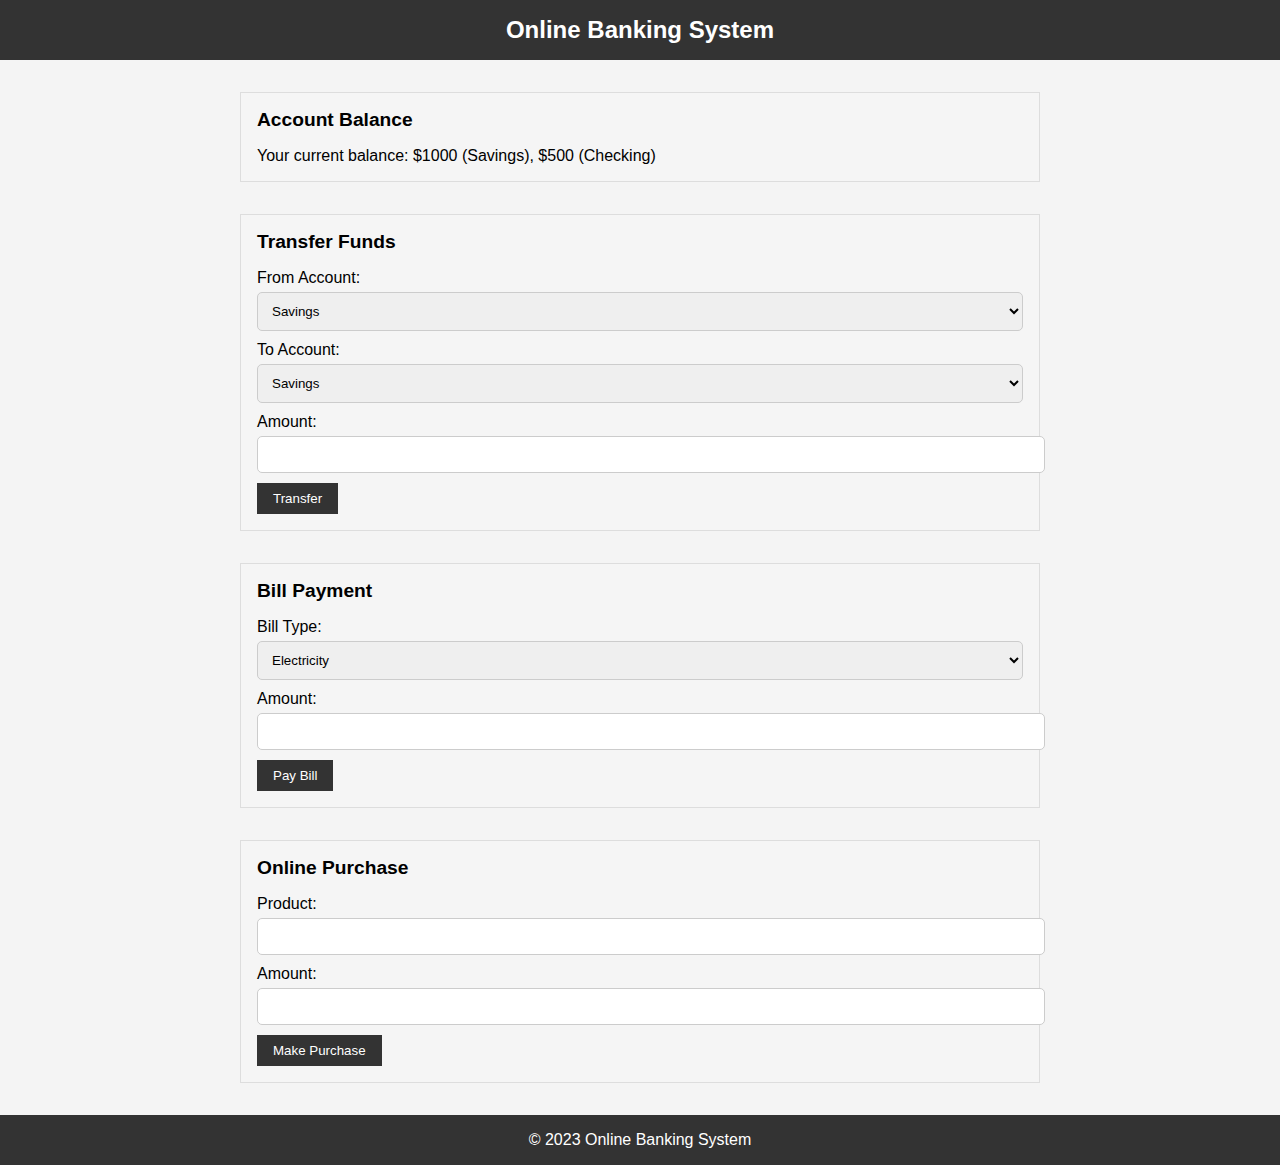
<file: index.html>
<!DOCTYPE html>
<html lang="en">
<head>
    <meta charset="UTF-8">
    <meta name="viewport" content="width=device-width, initial-scale=1.0">
    <link rel="stylesheet" href="style.css">
    <title>Online Banking</title>
</head>
<body>
    <header>
        <h1>Online Banking System</h1>
    </header>
    
    <main>
        <section id="account-balance">
            <h2>Account Balance</h2>
            <p>Your current balance: <span id="account-balance-value">$1000 (Savings), $500 (Checking)</span></p>
        </section>
        
        <section id="transfer-funds">
            <h2>Transfer Funds</h2>
            <form id="transfer-form">
                <label for="from-account">From Account:</label>
                <select id="from-account">
                    <option value="savings">Savings</option>
                    <option value="checking">Checking</option>
                </select>
                <label for="to-account">To Account:</label>
                <select id="to-account">
                    <option value="savings">Savings</option>
                    <option value="checking">Checking</option>
                </select>
                <label for="amount">Amount:</label>
                <input type="number" id="amount" step="0.01" min="0">
                <button type="button" id="transfer-btn">Transfer</button>
            </form>
        </section>

        <section id="bill-payment">
            <h2>Bill Payment</h2>
            <form id="bill-payment-form">
                <label for="bill-type">Bill Type:</label>
                <select id="bill-type">
                    <option value="electricity">Electricity</option>
                    <option value="water">Water</option>
                    <option value="internet">Internet</option>
                    <option value="rent">Rent</option>
                </select>
                <label for="bill-amount">Amount:</label>
                <input type="number" id="bill-amount" step="0.01" min="0">
                <button type="button" id="pay-bill-btn">Pay Bill</button>
            </form>
        </section>

        <section id="online-purchase">
            <h2>Online Purchase</h2>
            <form id="purchase-form">
                <label for="product">Product:</label>
                <input type="text" id="product" required>
                <label for="purchase-amount">Amount:</label>
                <input type="number" id="purchase-amount" step="0.01" min="0">
                <button type="button" id="purchase-btn">Make Purchase</button>
            </form>
        </section>
    </main>
    
    <footer>
        <p>&copy; 2023 Online Banking System</p>
    </footer>
    
    <script src="index.js"></script>
</body>
</html>
</file>
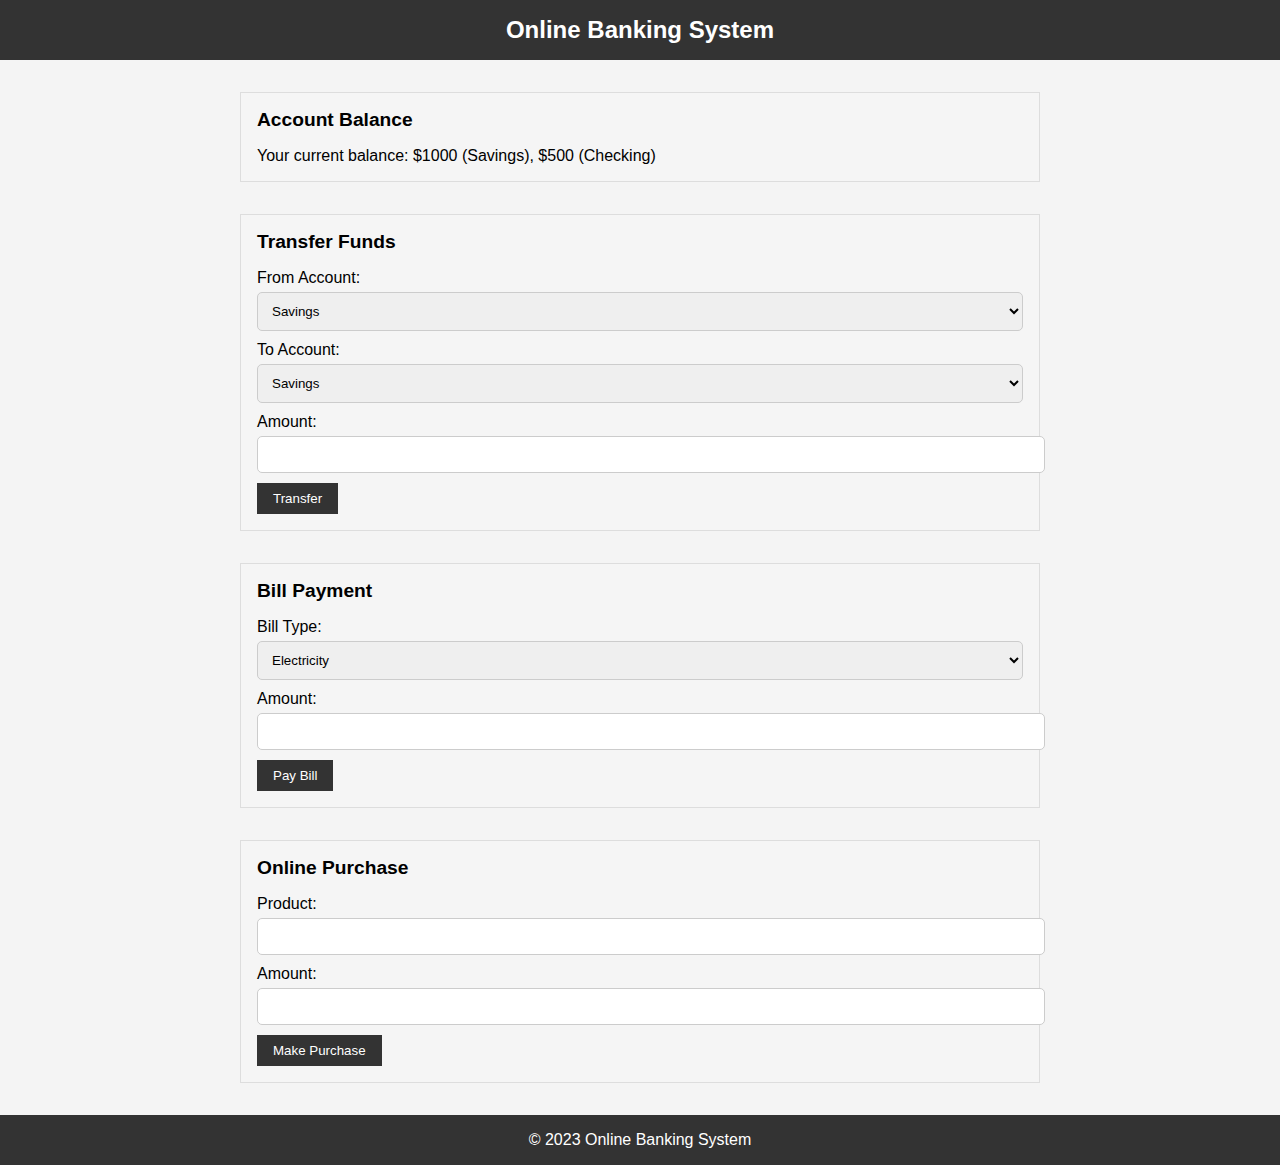
<file: main.html>
<!DOCTYPE html>
<html lang="en">
<head>
    <meta charset="UTF-8">
    <meta name="viewport" content="width=device-width, initial-scale=1.0">
    <link rel="stylesheet" href="styles.css">
    <title>Online Banking</title>
</head>
<body>
    <header>
        <h1>Online Banking System</h1>
    </header>
    
    <main>
        <section id="account-balance">
            <h2>Account Balance</h2>
            <p>Your current balance: <span id="account-balance-value">$1000 (Savings), $500 (Checking)</span></p>
        </section>
        
        <section id="transfer-funds">
            <h2>Transfer Funds</h2>
            <form id="transfer-form">
                <label for="from-account">From Account:</label>
                <select id="from-account">
                    <option value="savings">Savings</option>
                    <option value="checking">Checking</option>
                </select>
                <label for="to-account">To Account:</label>
                <select id="to-account">
                    <option value="savings">Savings</option>
                    <option value="checking">Checking</option>
                </select>
                <label for="amount">Amount:</label>
                <input type="number" id="amount" step="0.01" min="0">
                <button type="button" id="transfer-btn">Transfer</button>
            </form>
        </section>

        <section id="bill-payment">
            <h2>Bill Payment</h2>
            <form id="bill-payment-form">
                <label for="bill-type">Bill Type:</label>
                <select id="bill-type">
                    <option value="electricity">Electricity</option>
                    <option value="water">Water</option>
                    <option value="internet">Internet</option>
                    <option value="rent">Rent</option>
                </select>
                <label for="bill-amount">Amount:</label>
                <input type="number" id="bill-amount" step="0.01" min="0">
                <button type="button" id="pay-bill-btn">Pay Bill</button>
            </form>
        </section>

        <section id="online-purchase">
            <h2>Online Purchase</h2>
            <form id="purchase-form">
                <label for="product">Product:</label>
                <input type="text" id="product" required>
                <label for="purchase-amount">Amount:</label>
                <input type="number" id="purchase-amount" step="0.01" min="0">
                <button type="button" id="purchase-btn">Make Purchase</button>
            </form>
        </section>
    </main>
    
    <footer>
        <p>&copy; 2023 Online Banking System</p>
    </footer>
    
    <script src="script.js"></script>
</body>
</html>
</file>
<file: style.css>
body, h1, h2, p {
    margin: 0;
    padding: 0;
}

body {
    font-family: Arial, sans-serif;
    background-color: #f4f4f4;
}

header {
    background-color: #333;
    color: white;
    text-align: center;
    padding: 1rem 0;
}

header h1 {
    margin: 0;
    padding: 0;
    font-size: 1.5rem;
}

main {
    max-width: 800px;
    margin: 2rem auto;
    padding: 0 1rem;
}

section {
    border: 1px solid #ddd;
    padding: 1rem;
    background-color: #f5f5f5;
    margin-bottom: 2rem;
}

h2 {
    font-size: 1.2rem;
    margin-bottom: 1rem;
}

label {
    display: block;
    margin-bottom: 5px;
}

select, input[type="text"], input[type="number"] {
    width: 100%;
    padding: 10px;
    margin-bottom: 10px;
    border: 1px solid #ccc;
    border-radius: 5px;
}

button {
    background-color: #333;
    color: white;
    border: none;
    padding: 0.5rem 1rem;
    cursor: pointer;
}

button:hover {
    background-color: #0056b3;
}

footer {
    text-align: center;
    padding: 1rem 0;
    background-color: #333;
    color: white;
}

.modal {
    display: flex;
    justify-content: center;
    align-items: center;
    position: fixed;
    top: 0;
    left: 0;
    width: 100%;
    height: 100%;
    background-color: rgba(0, 0, 0, 0.5);
    z-index: 999;
}

.modal-content {
    background-color: #fff;
    padding: 1rem;
    text-align: center;
    box-shadow: 0 0 10px rgba(0, 0, 0, 0.3);
    border-radius: 5px;
}

.close {
    position: absolute;
    top: 0;
    right: 0;
    padding: 0.5rem;
    cursor: pointer;
    font-size: 20px;
    line-height: 1;
}
</file>
<file: styles.css>
body, h1, h2, p {
    margin: 0;
    padding: 0;
}

body {
    font-family: Arial, sans-serif;
    background-color: #f4f4f4;
}

header {
    background-color: #333;
    color: white;
    text-align: center;
    padding: 1rem 0;
}

header h1 {
    margin: 0;
    padding: 0;
    font-size: 1.5rem;
}

main {
    max-width: 800px;
    margin: 2rem auto;
    padding: 0 1rem;
}

section {
    border: 1px solid #ddd;
    padding: 1rem;
    background-color: #f5f5f5;
    margin-bottom: 2rem;
}

h2 {
    font-size: 1.2rem;
    margin-bottom: 1rem;
}

label {
    display: block;
    margin-bottom: 5px;
}

select, input[type="text"], input[type="number"] {
    width: 100%;
    padding: 10px;
    margin-bottom: 10px;
    border: 1px solid #ccc;
    border-radius: 5px;
}

button {
    background-color: #333;
    color: white;
    border: none;
    padding: 0.5rem 1rem;
    cursor: pointer;
}

button:hover {
    background-color: #0056b3;
}

footer {
    text-align: center;
    padding: 1rem 0;
    background-color: #333;
    color: white;
}

.modal {
    display: flex;
    justify-content: center;
    align-items: center;
    position: fixed;
    top: 0;
    left: 0;
    width: 100%;
    height: 100%;
    background-color: rgba(0, 0, 0, 0.5);
    z-index: 999;
}

.modal-content {
    background-color: #fff;
    padding: 1rem;
    text-align: center;
    box-shadow: 0 0 10px rgba(0, 0, 0, 0.3);
    border-radius: 5px;
}

.close {
    position: absolute;
    top: 0;
    right: 0;
    padding: 0.5rem;
    cursor: pointer;
    font-size: 20px;
    line-height: 1;
}
</file>
